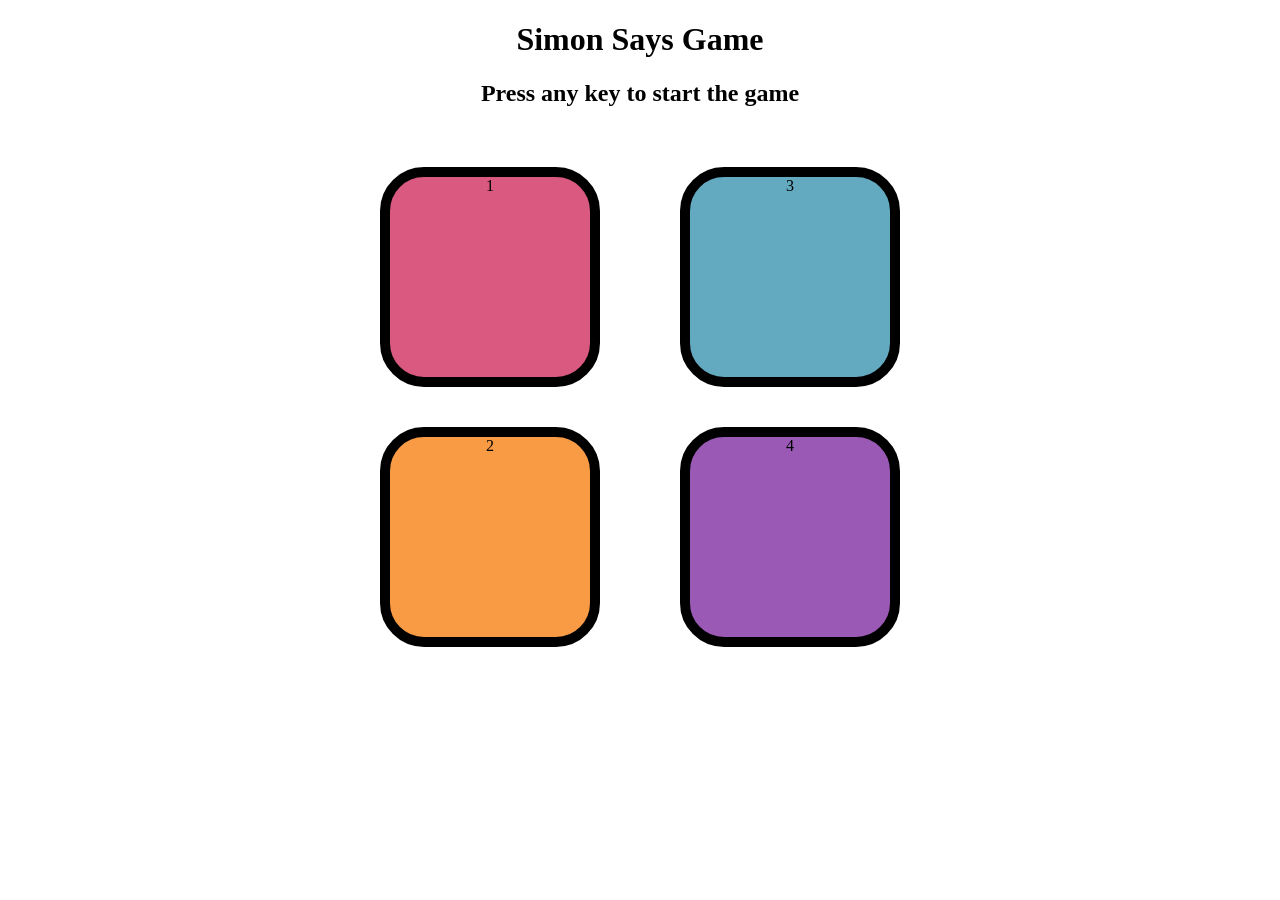
<file: index.html>
<!DOCTYPE html>
<html lang="en">
  <head>
    <meta charset="UTF-8" />
    <meta http-equiv="X-UA-Compatible" content="IE=edge" />
    <meta name="viewport" content="width=device-width, initial-scale=1.0" />
    <title>Simon Says Game</title>
    <link rel="stylesheet" href="style.css" />
  </head>
  <body>
    <h1>Simon Says Game</h1>

    <h2>Press any key to start the game</h2>
    <div class="btn-container">
      <div class="line-one">
    <div class="btn red" type = "button" id="red">1</div>
    <div class="btn yellow" type = "button" id="yellow">2</div>
    </div>
    <div class="line-two">
    <div class="btn green" type = "button" id="green">3</div>
    <div class="btn purple" type = "button" id="purple">4</div>
    </div>
    
   
    <script src="app.js"></script>
  </body>
</html>
</file>
<file: style.css>
body{
  text-align: center;
}

.btn{
  height: 200px;
  width: 200px;
  border-radius: 20%;
  border: 10px solid black;
  margin: 2.5rem;
  
}
.btn-container{
  display: flex;
  justify-content: center;

}
.red{
  background-color: #d95980;
}
.yellow{
  background-color: #f99b45;
}
.green{
  background-color: #63aac0;
}
.purple{
  background-color: #9b59b6;
}
.flash{
  background-color: white;
}
.user-flash{
  background-color: green;
}
</file>
